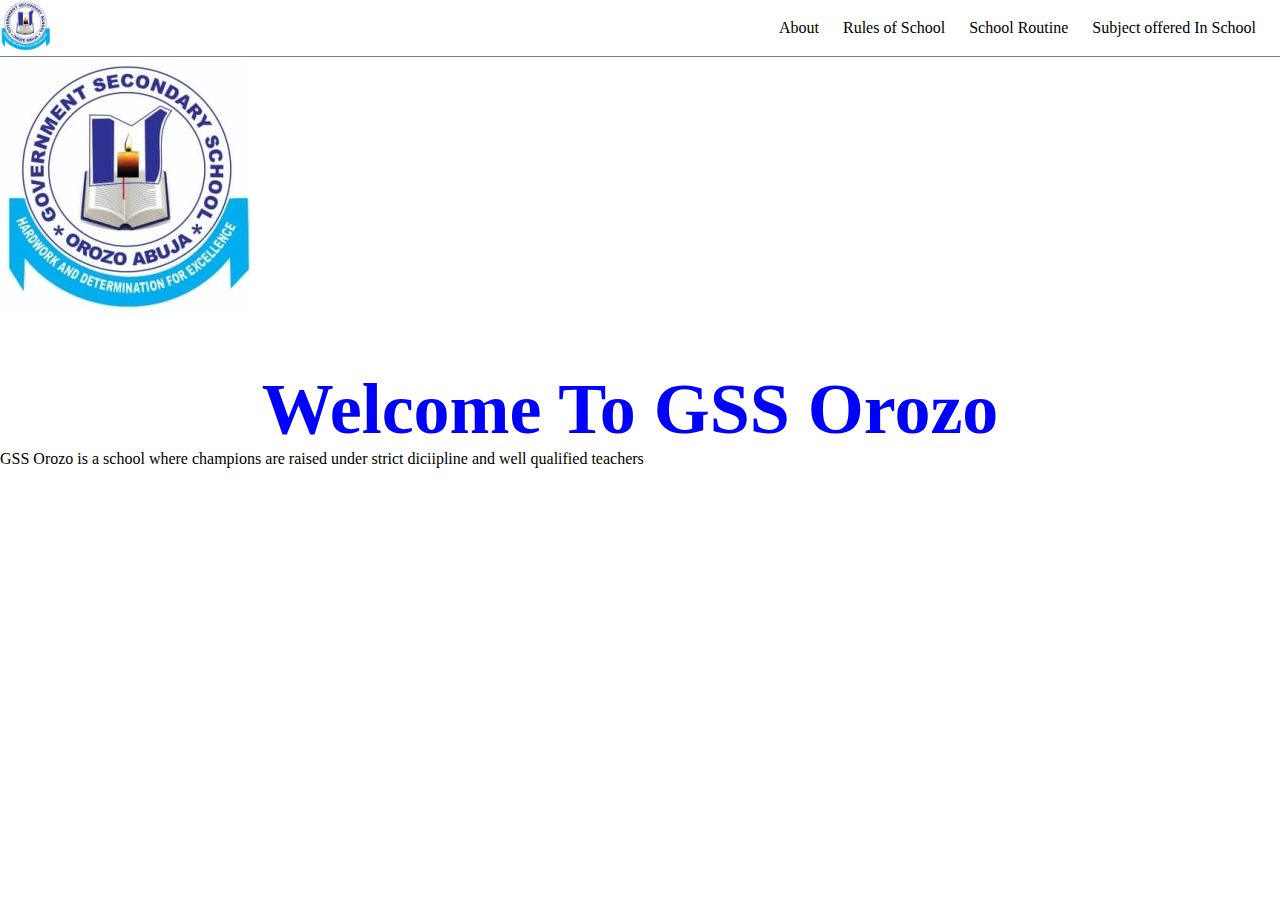
<file: index.html>
<!DOCTYPE html>
<html lang="en">
<head>
    <meta charset="UTF-8">
    <meta name="viewport" content="width=device-width, initial-scale=1.0">
    <title>Document</title>
    <link rel="stylesheet" href="style.css">
</head>
<body>
    <div class="header-wrappper">
        <header class=main-header>
            <div class="logo">
                <img src="IMG-20241204-WA0082.jpg" width="50">
            </div>
                <nav>
                    <ul>
                        <li><a href="about.html">About</a></li>
                        <li><a href="rules.html">Rules of School</a></li>
                        <li><a href="rot.html">School Routine</a></li>
                        <li><a href="sub.html">Subject offered In School</a></li>
                    </ul>
                </nav>
        
           
        </header> 
        <div class="pic">
            <img src="IMG-20241204-WA0082.jpg">
        </div>
    </div>
    <div class="wer"><h2>Welcome To GSS Orozo</h2></div>
    <p>GSS Orozo is a school where champions are raised under strict diciipline and well qualified teachers</p>
    
    
</body>
</html>
</file>
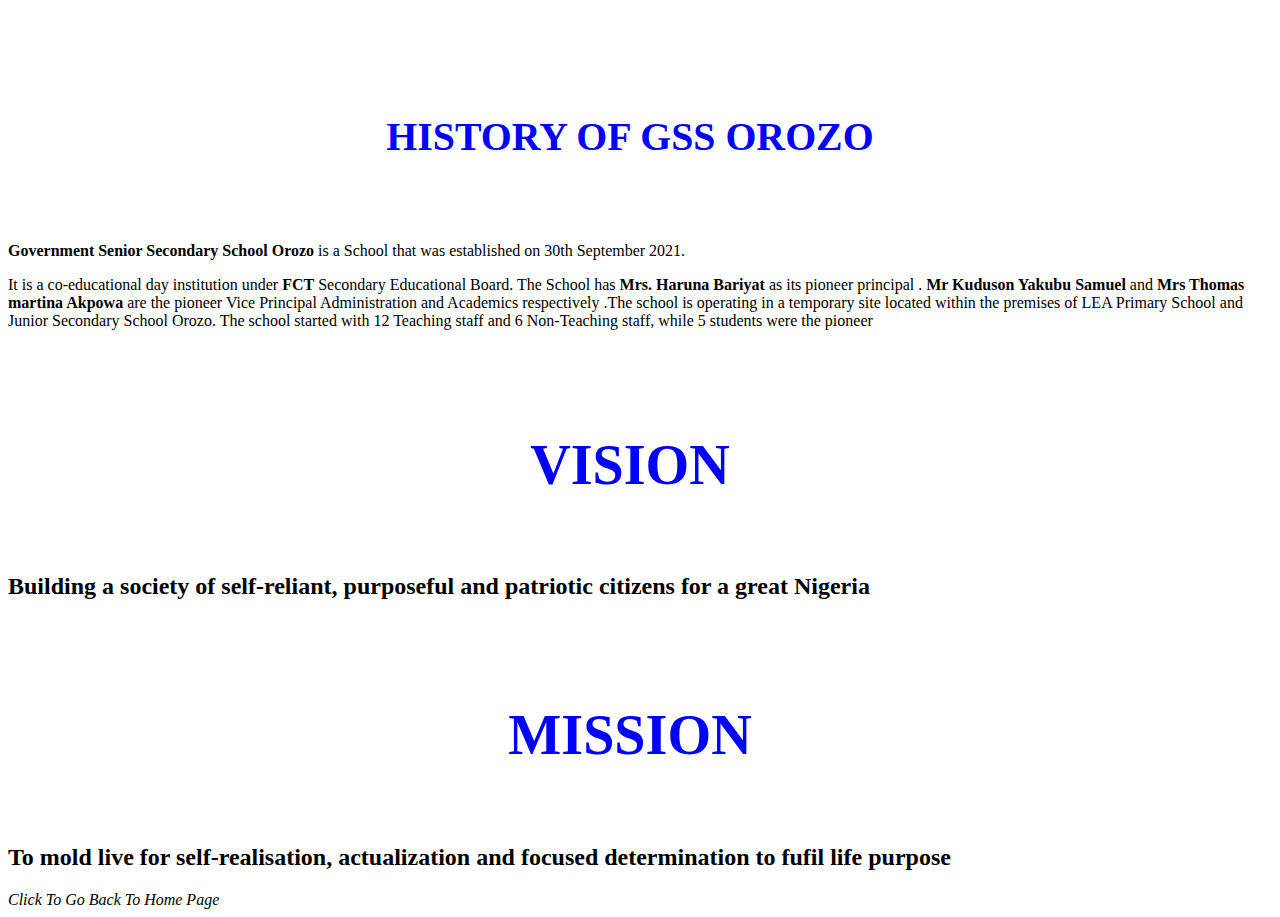
<file: about.html>
<!DOCTYPE html>
<html lang="en">
<head>
    <meta charset="UTF-8">
    <meta name="viewport" content="width=device-width, initial-scale=1.0">
    <title>About Page</title>
    <link rel="stylesheet" href="about.css">
</head>
<body>
    <div class="display"><h5>
    HISTORY OF GSS OROZO
    </h5></div>
    <div class="body"><p><b>Government Senior Secondary School Orozo</b> is a School that was established on 30th September 2021. </p>
    <p>It is a co-educational day institution under <b>FCT</b> Secondary Educational Board. The School has <b>Mrs.  Haruna Bariyat</b> as  its pioneer principal
    . <b>Mr Kuduson Yakubu Samuel</b> and <b>Mrs Thomas martina Akpowa</b> are the pioneer Vice Principal Administration and Academics respectively
       .The school is operating in a temporary site located within the premises of LEA Primary School and Junior Secondary School Orozo.
        The school started with 12 Teaching staff and 6 Non-Teaching staff, while 5 students were the pioneer</p>
    </div>
    <div class="display"><h3>
        VISION
    </h3></div>
    <p><h2>Building a society of self-reliant, purposeful and patriotic citizens for a great Nigeria </h2></p>
    <div class="display"><h3>
        MISSION
    </h3></div>
    <p><h2>To mold live for self-realisation, actualization and focused determination to fufil life purpose</h2></p>
    <div class="about-link">
        <a href="index.html"><i>Click To Go Back To Home Page</i></a>
    </div>
    
    
</body>
</html>
</file>
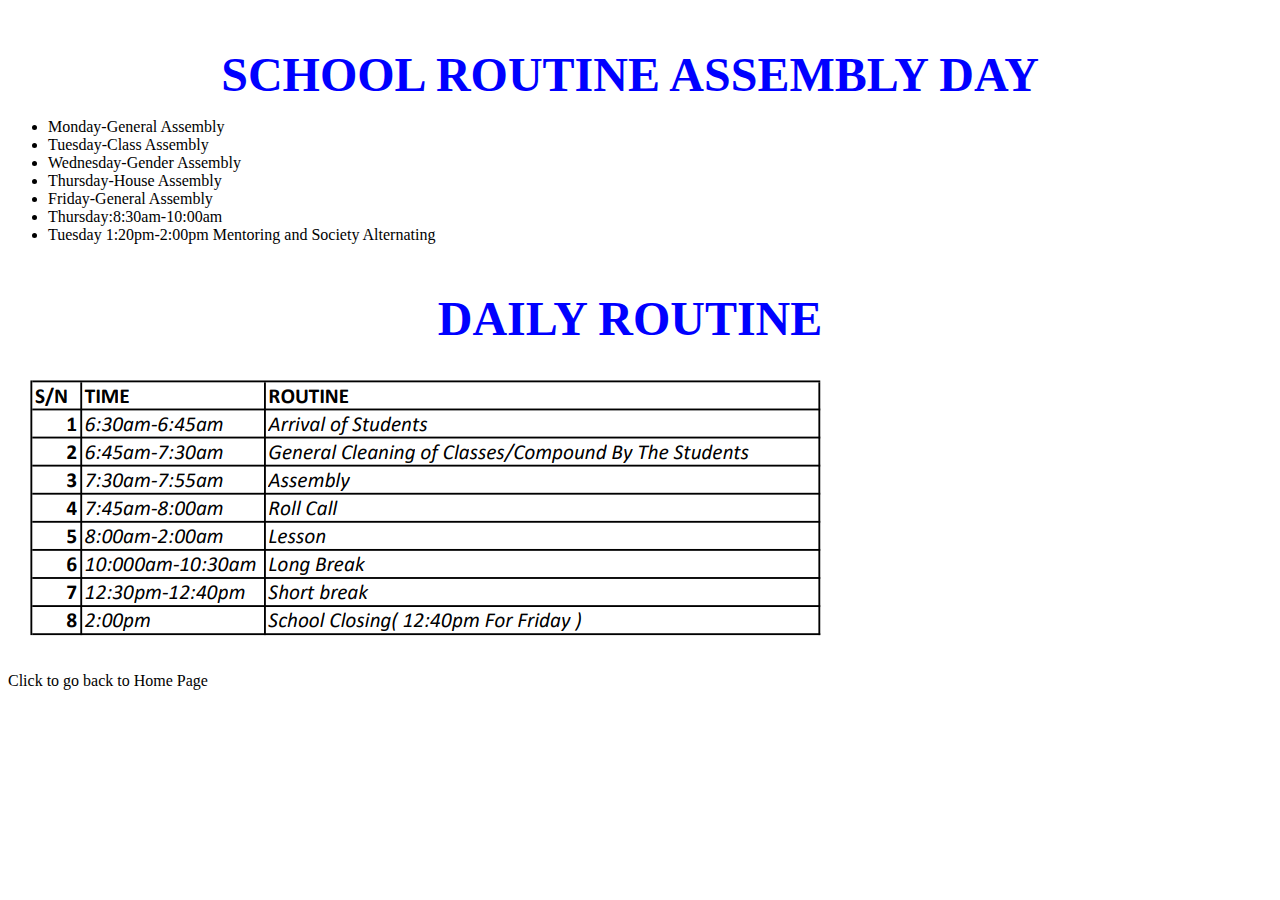
<file: rot.html>
<!DOCTYPE html>
<html lang="en">
<head>
    <meta charset="UTF-8">
    <meta name="viewport" content="width=device-width, initial-scale=1.0">
    <title>Document</title>
    <link rel="stylesheet" href="rot.css">
</head>
<body>
    <div class="ret">SCHOOL ROUTINE ASSEMBLY DAY
    </div>
    <ul>
        <li>Monday-General Assembly</li>
        <li>Tuesday-Class Assembly</li>
        <li>Wednesday-Gender Assembly</li>
        <li>Thursday-House Assembly</li>
        <li>Friday-General Assembly</li>
        <li>Thursday:8:30am-10:00am</li>
        <li>Tuesday 1:20pm-2:00pm Mentoring and Society Alternating</li>
    </ul>
    <div class="ret">DAILY ROUTINE</div>
    <img src="Screenshot 2024-12-07 202353 - Copy.png">
    <div class="kiu"><a href="index.html">Click to go back to Home Page</a></div>
    
</body>
</html>
</file>
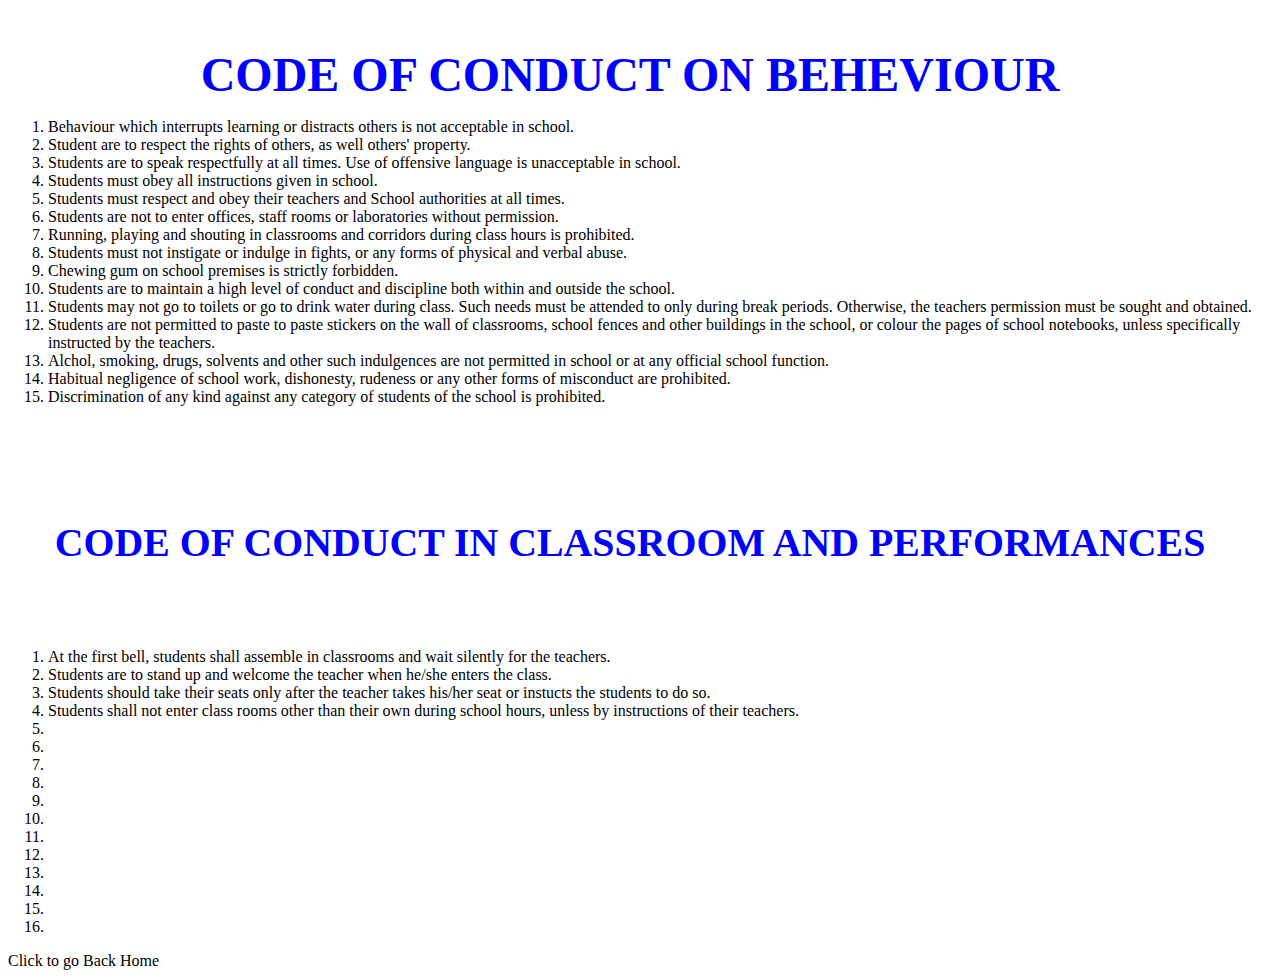
<file: rules.html>
<!DOCTYPE html>
<html lang="en">
<head>
    <meta charset="UTF-8">
    <meta name="viewport" content="width=
    , initial-scale=1.0">
    <title>Rules Of The School</title>
    <link rel="stylesheet" href="rules.css">
</head>
<body>
    <div class="title" >
        CODE OF CONDUCT ON BEHEVIOUR
    </div>
    <ol>
        <li>Behaviour which interrupts learning or distracts others is not acceptable in school.</li>
        <li>Student are to respect the rights of others, as well others' property.</li>
        <li>Students are to speak respectfully at all times. Use of offensive language is unacceptable in school.</li>
        <li>Students must obey all instructions given in school.</li>
        <li>Students must respect and obey their teachers and School authorities at all times.</li>
        <li>Students are not to enter offices, staff rooms or laboratories without permission.</li>
        <li>Running, playing and shouting in classrooms and corridors during class hours is prohibited.</li>
        <li>Students must not instigate or indulge in fights, or any forms of physical and verbal abuse.</li>
        <li>Chewing gum on school premises is strictly forbidden.</li>
        <li> Students are to maintain a high level of conduct and discipline both within and outside the school.</li>
        <li>Students may not go to toilets or go to drink water during class. Such needs must be attended to only during break periods. Otherwise,
         the teachers permission must be sought and obtained.</li>
        <li>Students are not permitted to paste to paste stickers on the wall of classrooms, school fences and other buildings in the school, or
            colour the pages of school notebooks, unless specifically instructed by the teachers.
        </li>
        <li>Alchol, smoking, drugs, solvents and other such indulgences are not permitted in school or at any official school function.</li>
        <li>Habitual negligence of school work, dishonesty, rudeness or any other forms of misconduct are prohibited.</li>
        <li>Discrimination of any kind against any category of students of the school is prohibited.</li>

    </ol>
    <div class="title"><h5>
        CODE OF CONDUCT IN CLASSROOM AND PERFORMANCES
     </h5></div>
     <ol>
        <li>At the first bell, students shall assemble in classrooms and wait silently  for the teachers.</li>
        <li>Students are to stand up and welcome the teacher when he/she enters the class.</li>
        <li>Students should take their seats only after the teacher takes his/her seat or instucts the students to do so.</li>
        <li>Students shall not enter class rooms other than their own during school hours, unless by instructions of their teachers. </li>
        <li></li>
        <li></li>
        <li></li>
        <li></li>
        <li></li>
        <li></li>
        <li></li>
        <li></li>
        <li></li>
        <li></li>
        <li></li>
        <li></li>
        
    </ol>
    <div class="link">
        <a href="index.html">Click to go Back Home </a>
    </div>
    
</body>
</html>
</file>
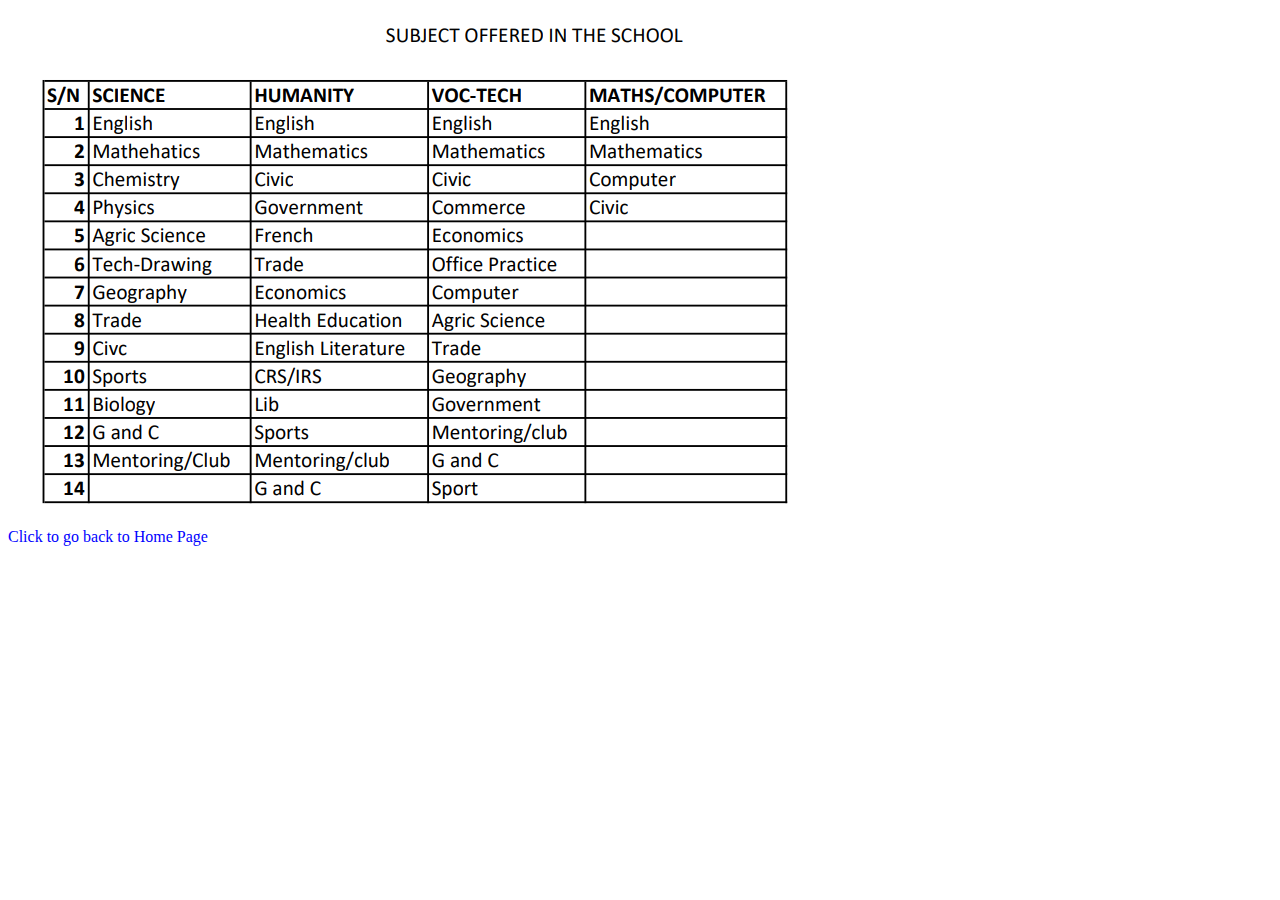
<file: sub.html>
<!DOCTYPE html>
<html lang="en">
<head>
    <meta charset="UTF-8">
    <meta name="viewport" content="width=device-width, initial-scale=1.0">
    <title>Document</title>
    <link rel="stylesheet" href="sub.css">
</head>
<body>
    <div class="table">
       <img src="gt.png" >
    </div>
    <div class="link"><a href="index.html">Click to go back to Home Page</a></div>
    
</body>
</html>
</file>
<file: about.css>
.about-link a:hover{
    text-decoration: underline;
    color: goldenrod;
}
.about-link a{
    text-decoration: none;
    color: black;
}

.display {
    display: flex;
    justify-content: center;
    align-items: center;
    margin-top: 3rem;
    justify-items: center;
    margin-right: 20px;
    gap: 2.5rem;
    color: blue;
    font-weight: 700;
    font-size: 3rem;
    line-height: 1.125;
}
</file>
<file: rot.css>
.kiu a{
    text-decoration: none;
    color: black;
}
.kiu a:hover{
    text-decoration: underline;
    color: goldenrod;
}
.ret{
    
    display: flex;
    justify-content: center;
    align-items: center;
    margin-top: 3rem;
    justify-items: center;
    margin-right: 20px;
    gap: 2.5rem;
    color: blue;
    font-weight: 700;
    font-size: 3rem;
    line-height: 1.125;
}
</file>
<file: rules.css>
.title{
    
    display: flex;
    justify-content: center;
    align-items: center;
    margin-top: 3rem;
    justify-items: center;
    margin-right: 20px;
    gap: 2.5rem;
    color: blue;
    font-weight: 700;
    font-size: 3rem;
    line-height: 1.125;
}
.link a{
    text-decoration: none;
    color: black;
}
.link a:hover{
    text-decoration: underline;
    color: goldenrod;
}
</file>
<file: sub.css>
.link a{
    
    text-decoration: none;
    color: blue;

}
.link a:hover{
    text-decoration: underline;
    color: purple;

}
</file>
<file: style.css>
/* reset css */
*{
    margin: 0;
    padding: 0;
    border: none;
    box-sizing: border-box;
}




.header-wrapper{
    width: 100vw;
    background-color: white;
    border-bottom: 10px solid rgb(199, 199, 199);
    display: flex;
    background-color: blue
    
}



.main-header{
    display: flex;
    align-items: center;
    justify-content: space-between;
    margin: 0 auto;
    border-bottom:solid grey  1px;
    
    
}

.main-wrapper{
    width: 75vw;
    margin: 0 auto;
}

.main-header ul{
    list-style: none;
    display: flex;
    color: black;
    
}

.section-wrapper{
    margin: 3rem 0;
}

.main{
    width: 100vw;
}

nav ul li{
    padding-right: 1.5rem;
    
}

.main-header a{
    text-decoration: none;
    color: black;
 }

    
 .pic{
    justify-content: center;
}
.wer{
    

    display: flex;
    justify-content: center;
    align-items: center;
    margin-top: 3rem;
    justify-items: center;
    margin-right: 20px;
    gap: 2.5rem;
    color: blue;
    font-weight: 700;
    font-size: 3rem;
    line-height: 1.125;
}
</file>
